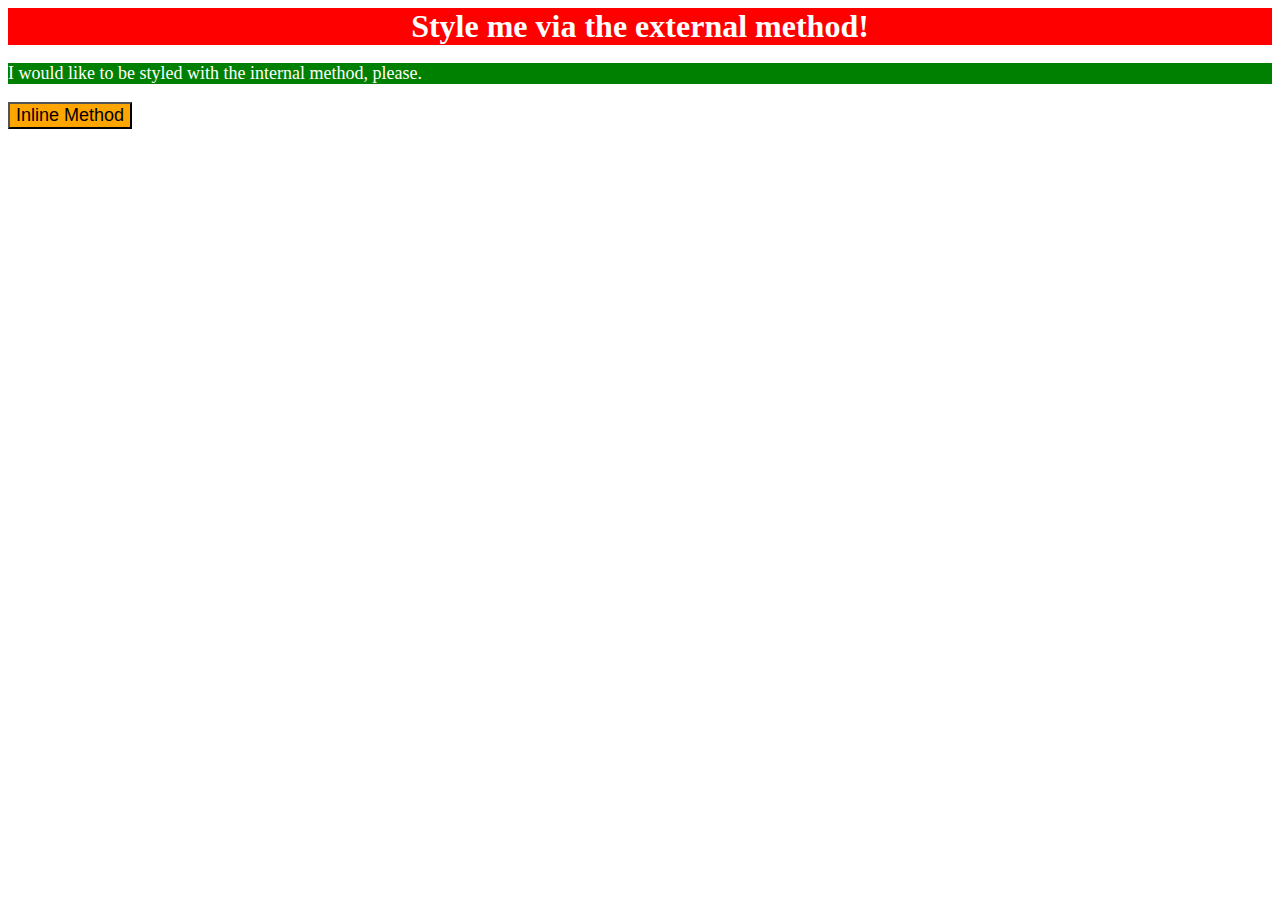
<file: foundations/intro-to-css/01-css-methods/index.html>
<!DOCTYPE html>
<html lang="en">
  <head>
    <meta charset="UTF-8">
    <meta http-equiv="X-UA-Compatible" content="IE=edge">
    <meta name="viewport" content="width=device-width, initial-scale=1.0">
    <title>Methods for Adding CSS</title>
    <link rel="stylesheet" href="./styles.css">
  </head>
  <body>
    <div>Style me via the external method!</div> 
    <!-- a red background, white text, a font size of 32px, center aligned, and bold -->
    <p>I would like to be styled with the internal method, please.</p>
    <!-- a green background, white text, and a font size of 18px -->
    <button>Inline Method</button>
    <!-- an orange background and a font size of 18px -->
  </body>
</html>
</file>
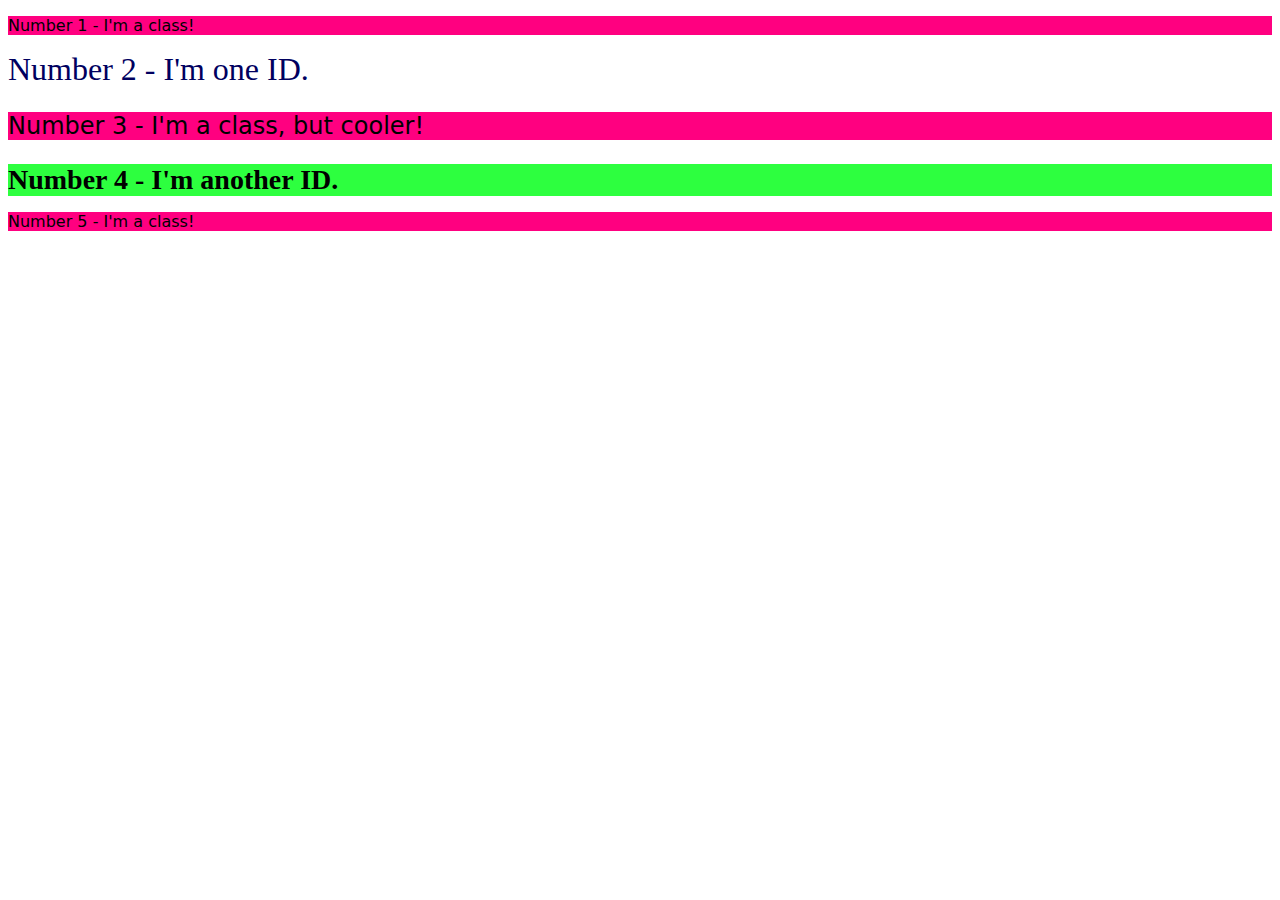
<file: foundations/intro-to-css/02-class-id-selectors/index.html>
<!DOCTYPE html>
<html lang="en">
  <head>
    <meta charset="UTF-8">
    <meta http-equiv="X-UA-Compatible" content="IE=edge">
    <meta name="viewport" content="width=device-width, initial-scale=1.0">
    <title>Class and ID Selectors</title>
    <link rel="stylesheet" href="./style.css">
  </head>
  <body>
    <p class="odd-numbered">Number 1 - I'm a class!</p>
    <div class="second-element">Number 2 - I'm one ID.</div>
    <p class="odd-numbered third-element">Number 3 - I'm a class, but cooler!</p>
    <div class="fourth-element">Number 4 - I'm another ID.</div>
    <p class="odd-numbered">Number 5 - I'm a class!</p>
  </body>
</html>
</file>
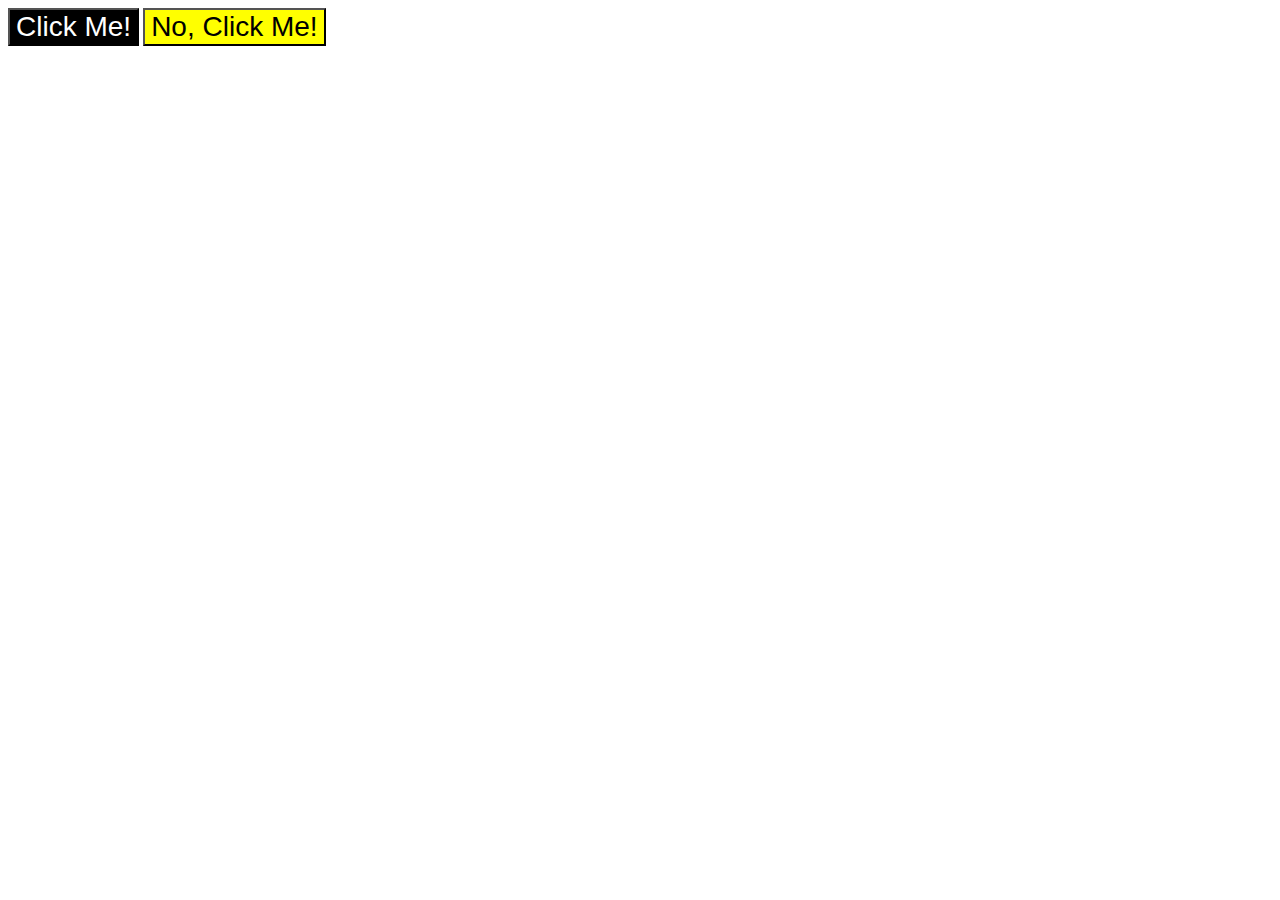
<file: foundations/intro-to-css/03-grouping-selectors/index.html>
<!DOCTYPE html>
<html lang="en">
  <head>
    <meta charset="UTF-8">
    <meta http-equiv="X-UA-Compatible" content="IE=edge">
    <meta name="viewport" content="width=device-width, initial-scale=1.0">
    <title>Grouping Selectors</title>
    <link rel="stylesheet" href="style.css">
  </head>
  <body>
    <button class="first">Click Me!</button>
    <button class="second">No, Click Me!</button>
  </body>
</html>
</file>
<file: foundations/intro-to-css/01-css-methods/styles.css>
div {
    background-color: red;
    color: white;
    font-size: 32px;
    text-align: center;
    font-weight: bold;
}

p {
    background-color: green;
    color: white;
    font-size: 18px;
}

button {
    background-color: orange;
    font-size: 18px;
}
</file>
<file: foundations/intro-to-css/02-class-id-selectors/style.css>
.odd-numbered {
    background-color: #ff0080;
    font-family: "Verdana", "DejaVu Sans", sans-serif;
}

.second-element {
    color: rgb(0, 0, 95);
    font-size: 32px;
}

.odd-numbered.third-element {
    font-size: 24px;
}

.fourth-element {
    background-color: #2dff3f;
    font-size: 28px;
    font-weight: bold;
}
</file>
<file: foundations/intro-to-css/03-grouping-selectors/style.css>
.first {
    background-color: black;
    color: white;
}

.second {
    background-color: yellow;
}

.first, .second {
    font-size: 28px;
    font-family: "Helvetica", "Times New Roman", sans-serif;
}
</file>
